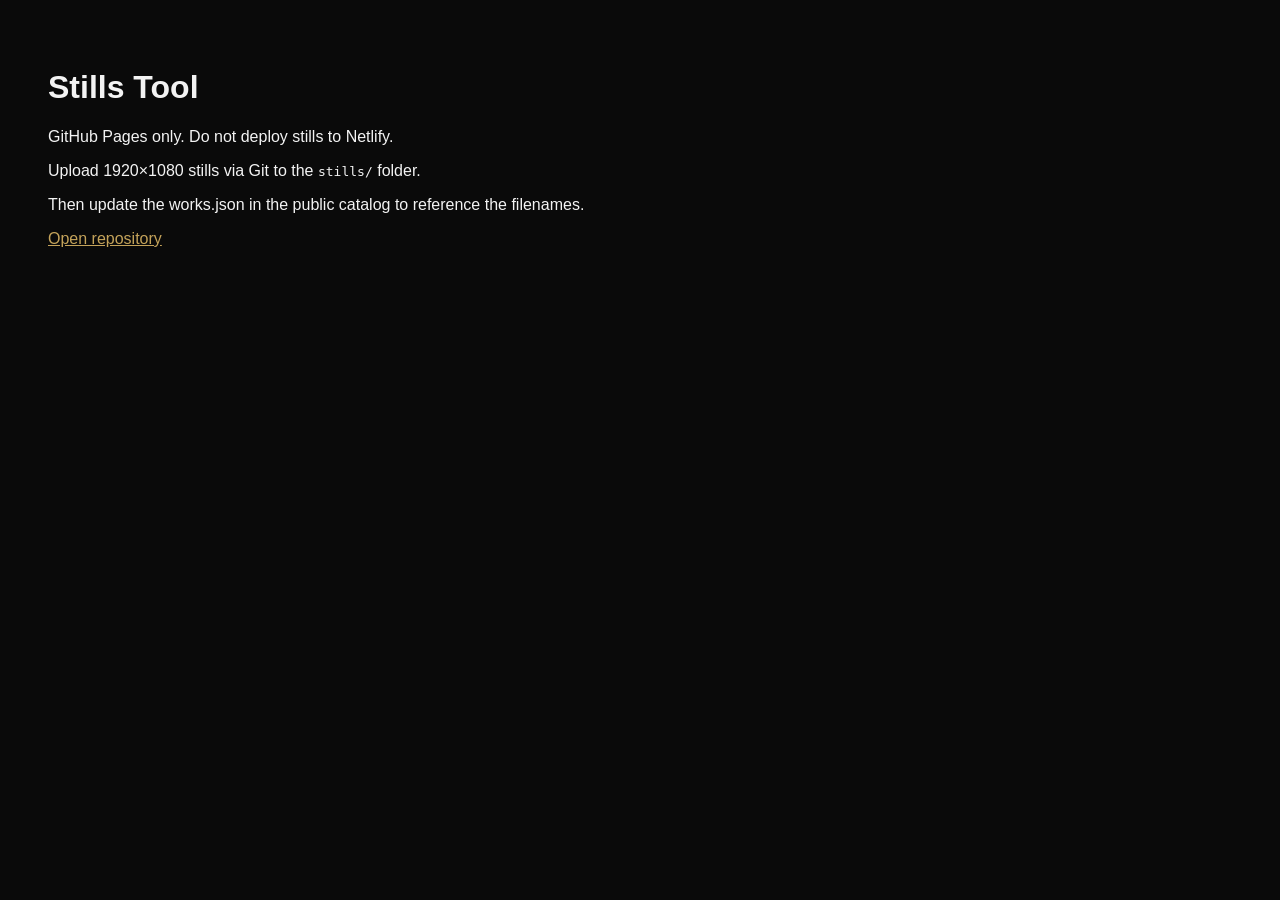
<file: admin-tool/index.html>
<!DOCTYPE html>
<html lang="en-GB">
<head>
  <meta charset="utf-8">
  <title>Stills Tool — Moriarty Photography</title>
  <style>
    body { font-family: Helvetica, Arial, sans-serif; background: #0a0a0a; color: #f3f3f3; padding: 40px; }
    a { color: #c4a35a; }
  </style>
</head>
<body>
  <h1>Stills Tool</h1>
  <p>GitHub Pages only. Do not deploy stills to Netlify.</p>
  <p>Upload 1920×1080 stills via Git to the <code>stills/</code> folder.</p>
  <p>Then update the works.json in the public catalog to reference the filenames.</p>
  <p><a href="https://github.com/moriphoto/moriarty-photography">Open repository</a></p>
</body>
</html>
</file>
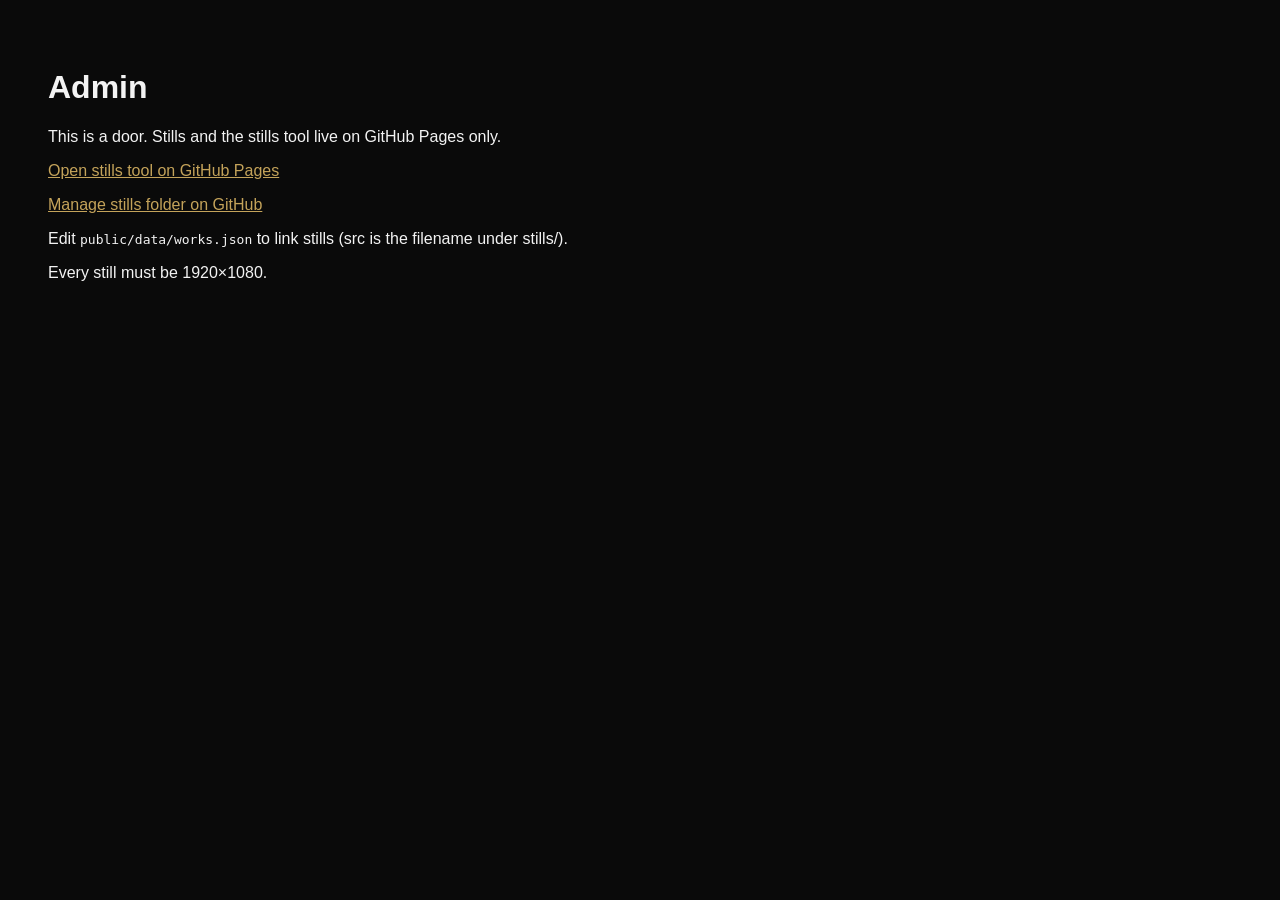
<file: public/admin/index.html>
<!DOCTYPE html>
<html lang="en-GB">
<head>
  <meta charset="utf-8">
  <title>Admin — Moriarty Photography</title>
  <style>
    body { font-family: Helvetica, Arial, sans-serif; background: #0a0a0a; color: #f3f3f3; padding: 40px; }
    a { color: #c4a35a; }
  </style>
</head>
<body>
  <h1>Admin</h1>
  <p>This is a door. Stills and the stills tool live on GitHub Pages only.</p>
  <p><a href="https://moriphoto.github.io/moriarty-photography/admin-tool/">Open stills tool on GitHub Pages</a></p>
  <p><a href="https://github.com/moriphoto/moriarty-photography/tree/main/stills">Manage stills folder on GitHub</a></p>
  <p>Edit <code>public/data/works.json</code> to link stills (src is the filename under stills/).</p>
  <p>Every still must be 1920×1080.</p>
</body>
</html>
</file>
